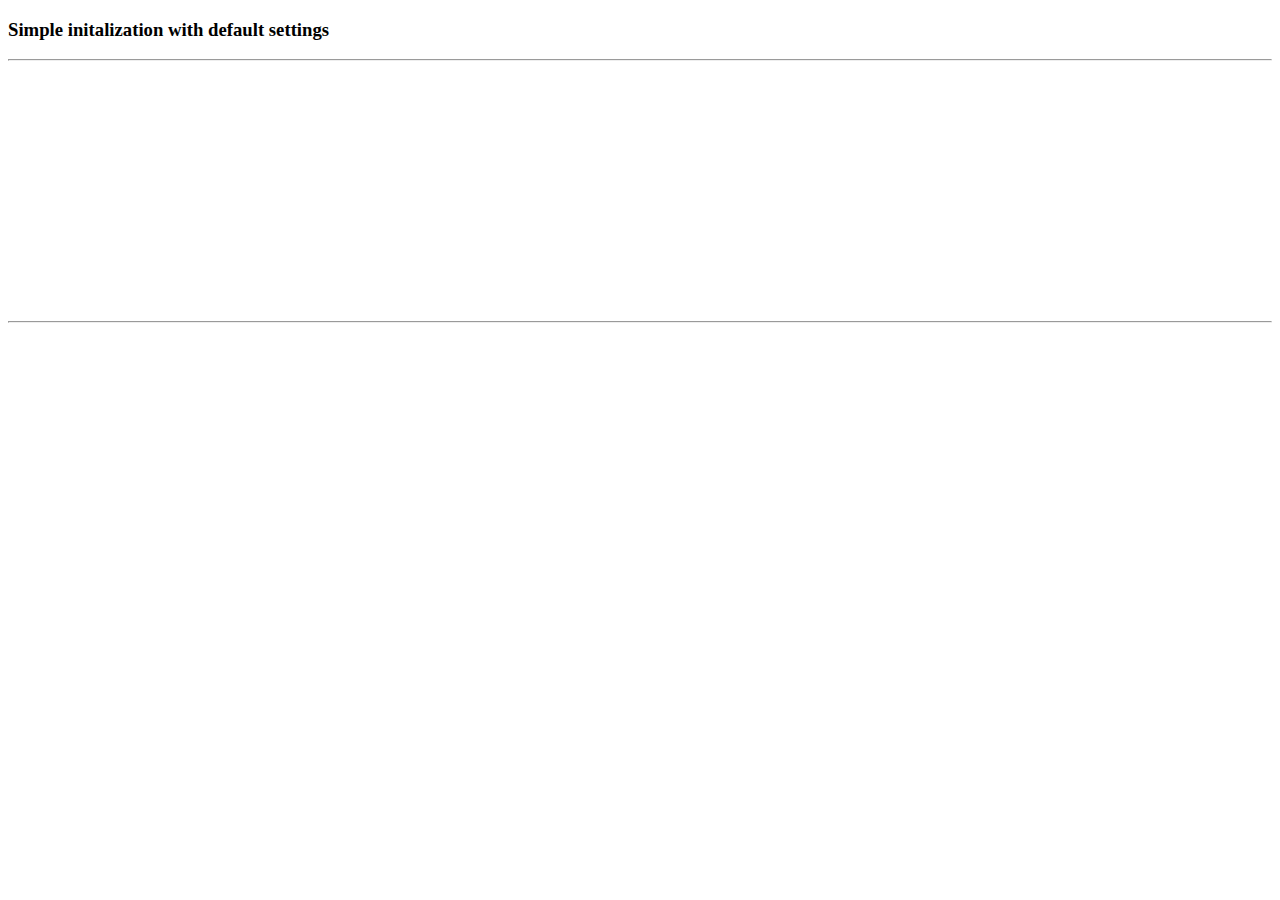
<file: reader/simple.html>
<!DOCTYPE html>
<html>
    <head>
        <meta charset="UTF-8">
        <title>Demo</title>
    </head>
    <body>
    	<h3>Simple initalization with default settings</h3>
        <hr>
        <canvas></canvas>
        <hr>
        <ul></ul>
        <script type="text/javascript" src="js/qrcodelib.js"></script>
        <script type="text/javascript" src="js/webcodecamjs.js"></script>
        <script type="text/javascript">
        	var txt = "innerText" in HTMLElement.prototype ? "innerText" : "textContent";
            var arg = {
                resultFunction: function(result) {
                	var aChild = document.createElement('li');
                	aChild[txt] = result.format + ': ' + result.code;
                    document.querySelector('body').appendChild(aChild);
                }
            };
            new WebCodeCamJS("canvas").init(arg).play();
        </script>
    </body>
</html>
</file>
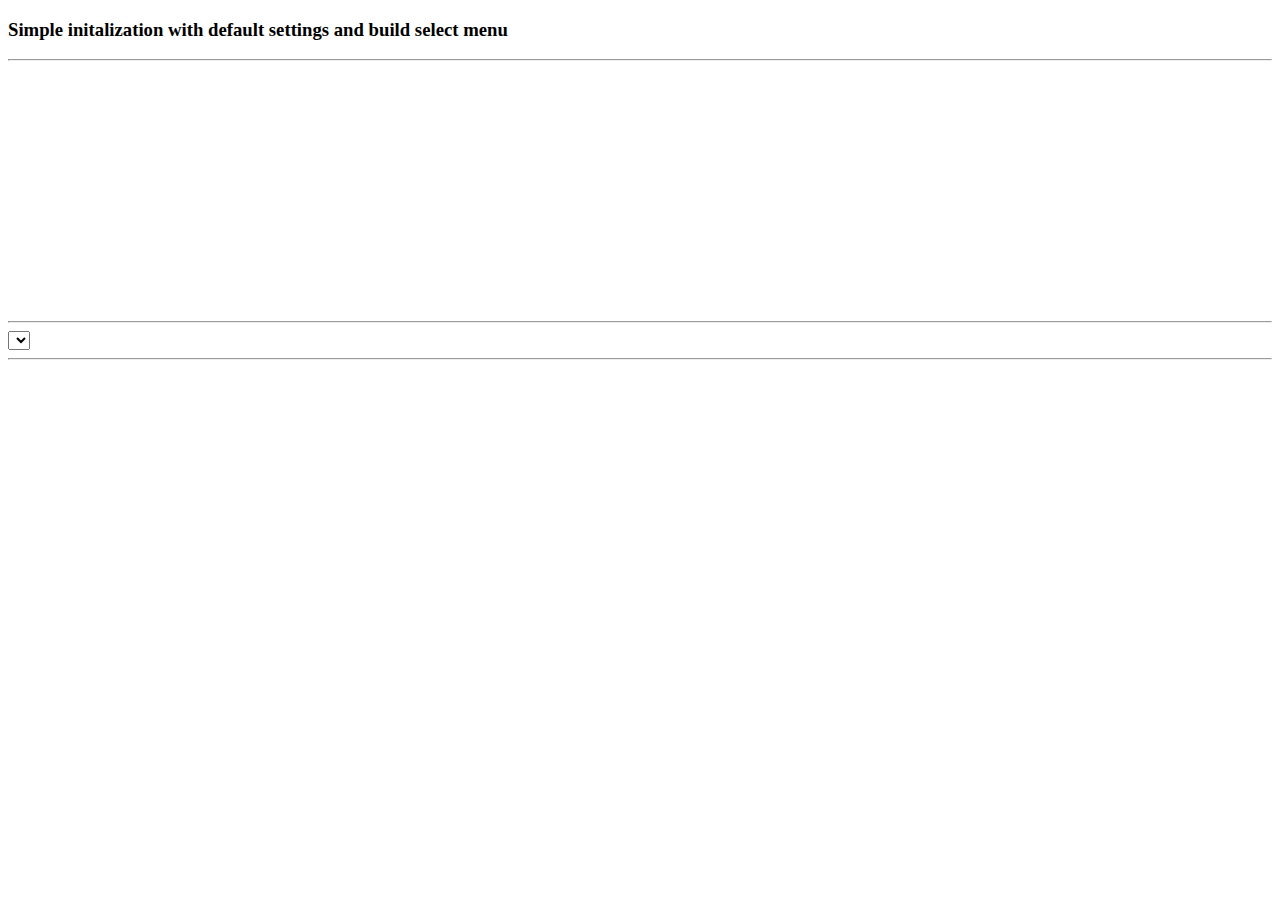
<file: reader/simple_buildselect.html>
<!DOCTYPE html>
<html>
    <head>
        <meta charset="UTF-8">
        <title>Demo</title>
    </head>
    <body>
        <h3>Simple initalization with default settings and build select menu</h3>
        <hr>
        <canvas></canvas>
        <hr>
        <select></select>
        <hr>
        <ul></ul>
        <script type="text/javascript" src="js/qrcodelib.js"></script>
        <script type="text/javascript" src="js/webcodecamjs.js"></script>
        <script type="text/javascript">
        	var txt = "innerText" in HTMLElement.prototype ? "innerText" : "textContent";
            var arg = {
                resultFunction: function(result) {
                	var aChild = document.createElement('li');
                	aChild[txt] = result.format + ': ' + result.code;
                    document.querySelector('body').appendChild(aChild);
                }
            };
            var decoder = new WebCodeCamJS("canvas").buildSelectMenu('select', 'environment|back').init(arg).play();
            /*  Without visible select menu
                var decoder = new WebCodeCamJS("canvas").buildSelectMenu(document.createElement('select'), 'environment|back').init(arg).play();
            */
            document.querySelector('select').addEventListener('change', function(){
            	decoder.stop().play();
            });
        </script>
    </body>
</html>
</file>
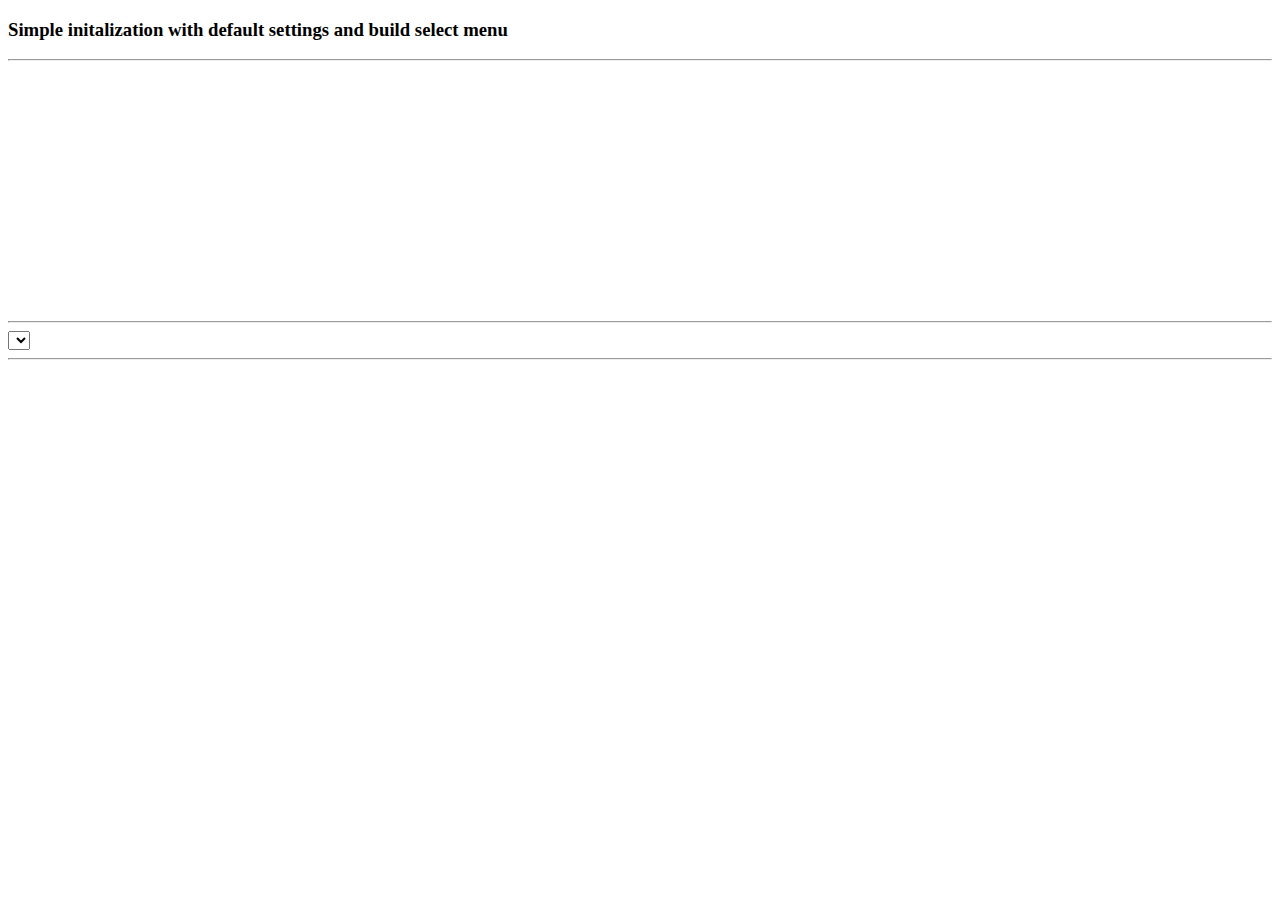
<file: reader/simple_buildselect_jquery.html>
<!DOCTYPE html>
<html>
    <head>
        <meta charset="UTF-8">
        <title>Demo</title>
    </head>
    <body>
        <h3>Simple initalization with default settings and build select menu</h3>
        <hr>
        <canvas></canvas>
        <hr>
        <select></select>
        <hr>
        <ul></ul>
        <script type="text/javascript" src="js/jquery.js"></script>
        <script type="text/javascript" src="js/qrcodelib.js"></script>
        <script type="text/javascript" src="js/webcodecamjquery.js"></script>
        <script type="text/javascript">
            var arg = {
                resultFunction: function(result) {
                    $('body').append($('<li>' + result.format + ': ' + result.code + '</li>'));
                }
            };
            var decoder = $("canvas").WebCodeCamJQuery(arg).data().plugin_WebCodeCamJQuery;
            decoder.buildSelectMenu("select");
            decoder.play();
            /*  Without visible select menu
                decoder.buildSelectMenu(document.createElement('select'), 'environment|back').init(arg).play();
            */
            $('select').on('change', function(){
                decoder.stop().play();
            });
        </script>
    </body>
</html>
</file>
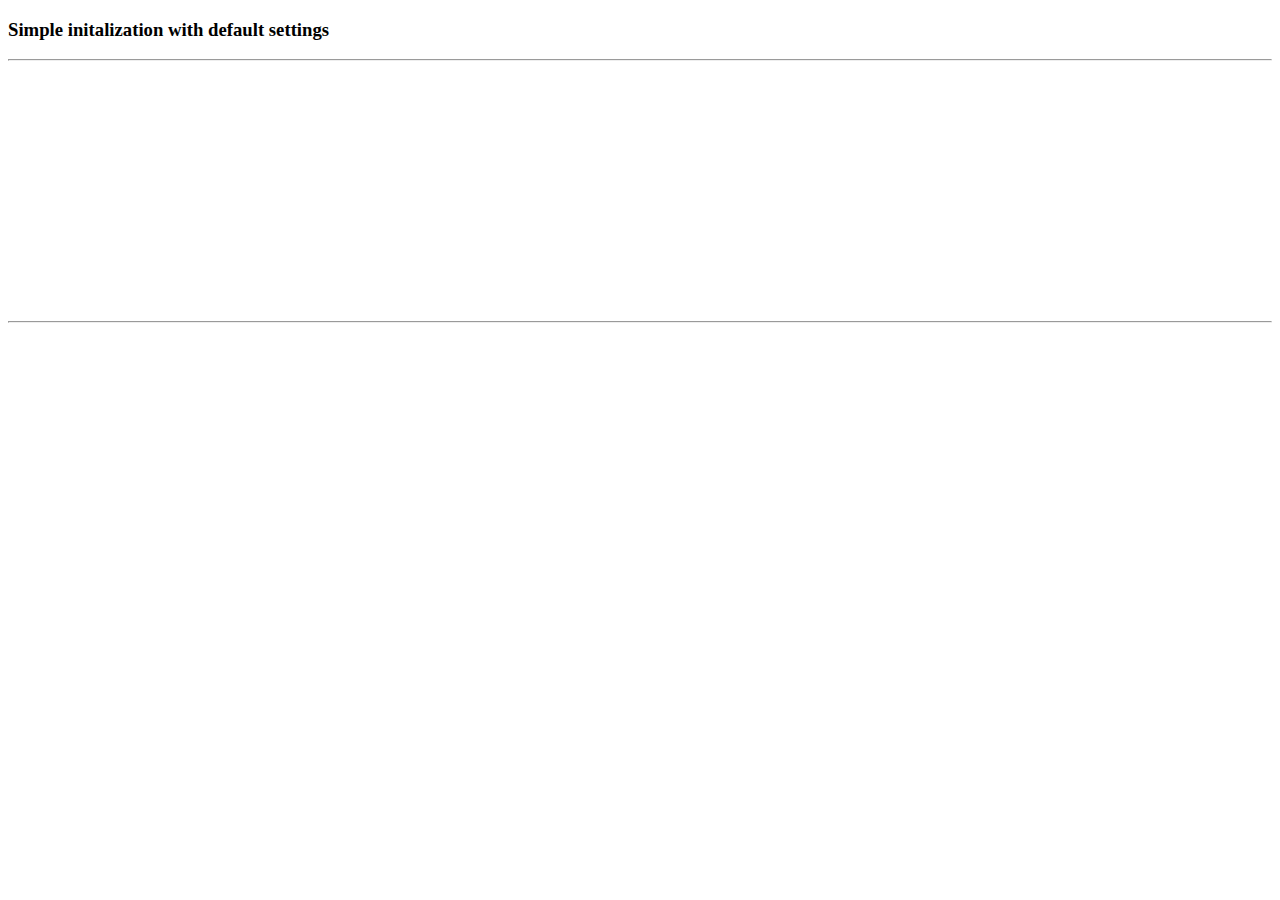
<file: reader/simple_jquery.html>
<!DOCTYPE html>
<html>
    <head>
        <meta charset="UTF-8">
        <title>Demo</title>
    </head>
    <body>
    	<h3>Simple initalization with default settings</h3>
        <hr>
        <canvas></canvas>
        <hr>
        <ul></ul>
		<script type="text/javascript" src="js/jquery.js"></script>
        <script type="text/javascript" src="js/qrcodelib.js"></script>
        <script type="text/javascript" src="js/webcodecamjquery.js"></script>
        <script type="text/javascript">
            var arg = {
                resultFunction: function(result) {
                    $('body').append($('<li>' + result.format + ': ' + result.code + '</li>'));
                }
            };
            $("canvas").WebCodeCamJQuery(arg).data().plugin_WebCodeCamJQuery.play();
        </script>
    </body>
</html>
</file>
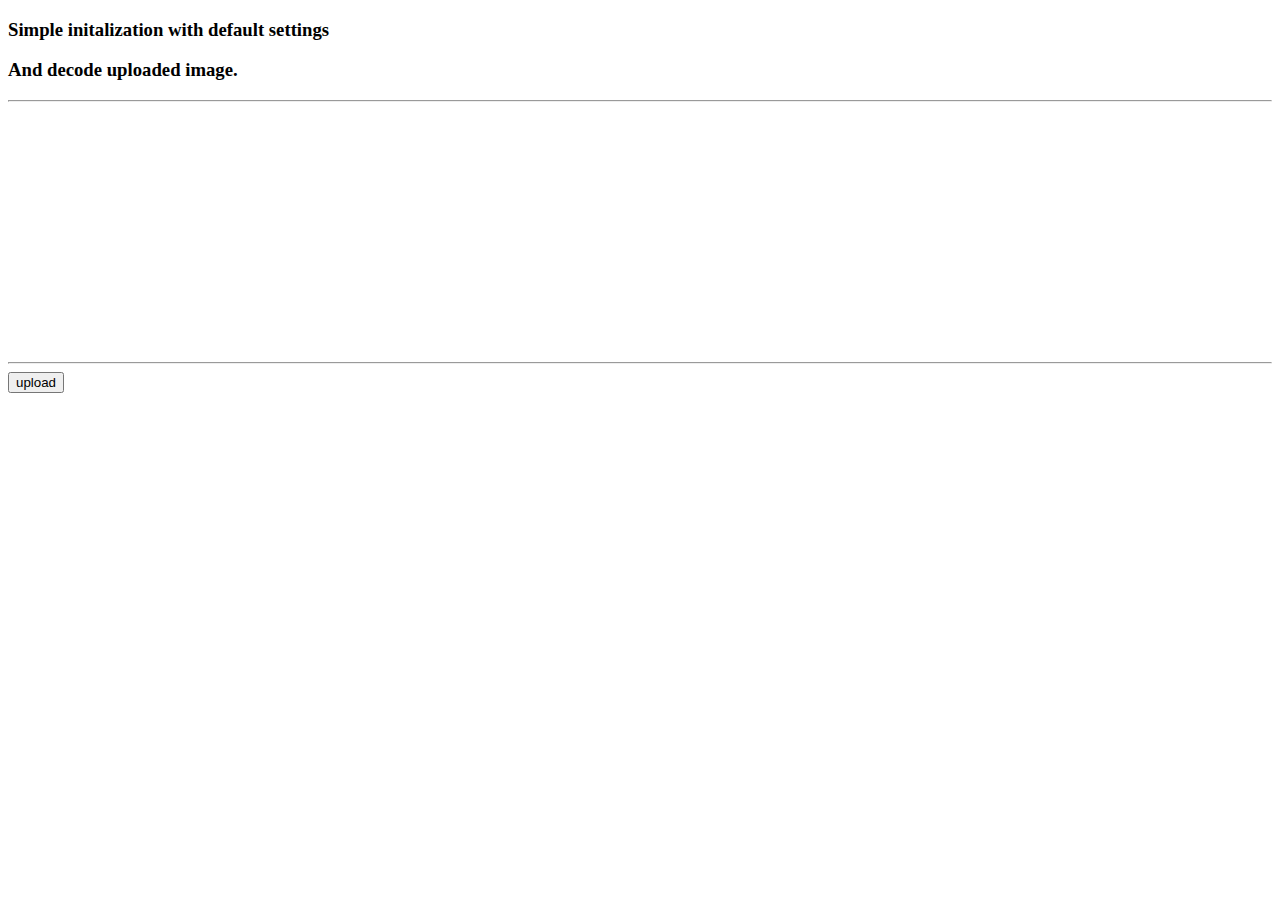
<file: reader/simple_localimage.html>
<!DOCTYPE html>
<html>
    <head>
        <meta charset="UTF-8">
        <title>Demo</title>
    </head>
    <body>
        <h3>Simple initalization with default settings</h3>
        <h3>And decode uploaded image.</h3>
        <hr>
        <canvas with="320" height="240"></canvas>
        <hr>
       <input type="button" id="upload" value="upload" onclick="decodeLocalImage();">
        <ul></ul>
        <script type="text/javascript" src="js/filereader.js"></script>
        <script type="text/javascript" src="js/qrcodelib.js"></script>
        <script type="text/javascript" src="js/webcodecamjs.js"></script>
        <script type="text/javascript">
            var txt = "innerText" in HTMLElement.prototype ? "innerText" : "textContent";
            var arg = {
                resultFunction: function(result) {
                    var aChild = document.createElement('li');
                    aChild[txt] = result.format + ': ' + result.code;
                    document.querySelector('body').appendChild(aChild);
                }
            };
            var decoder = new WebCodeCamJS("canvas").init(arg);
            function decodeLocalImage(){
                decoder.decodeLocalImage();
            }
        </script>
    </body>
</html>
</file>
